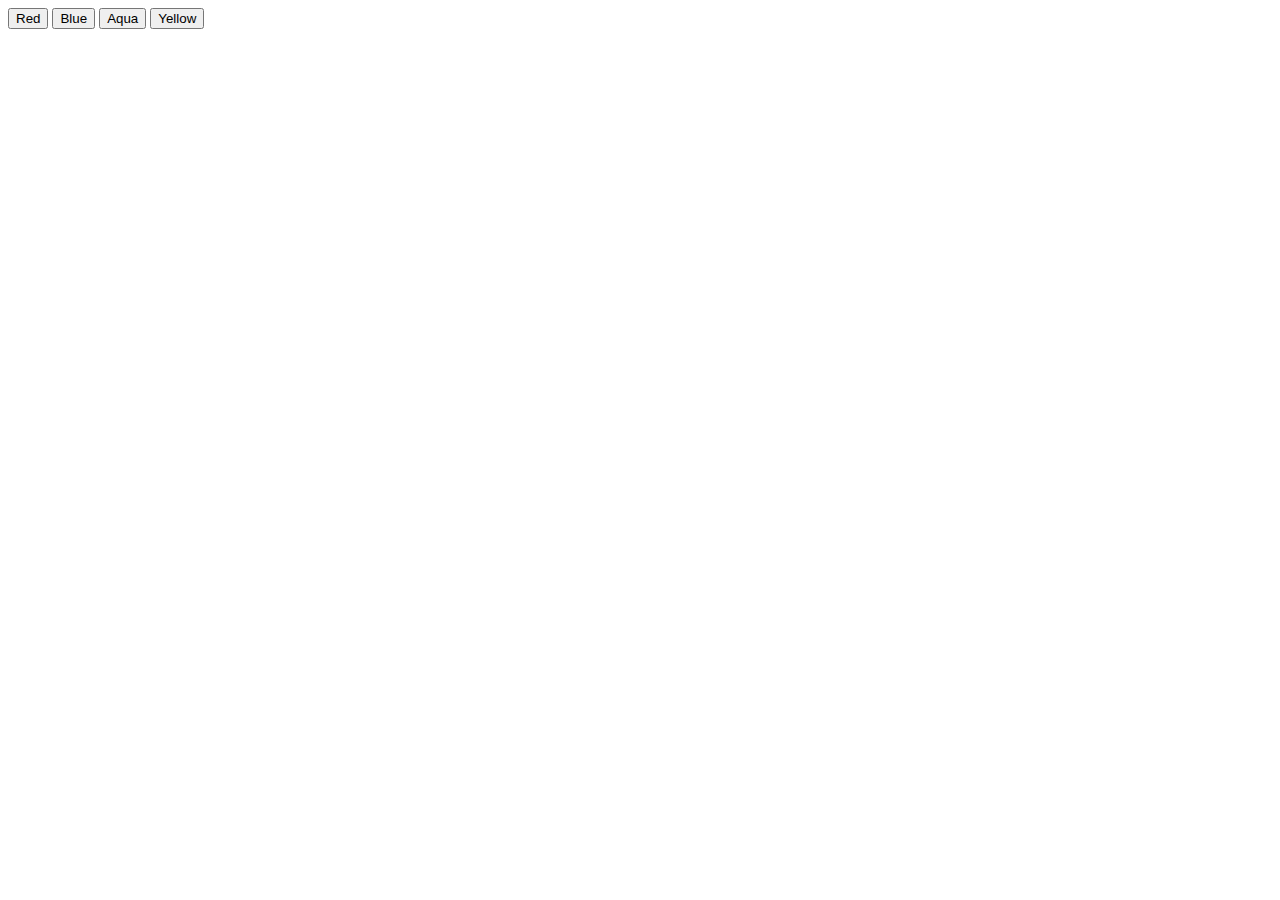
<file: Change Page Background Color/index.html>
<!DOCTYPE html>
<html lang="en">
<head>
    <meta charset="UTF-8">
    <meta name="viewport" content="width=device-width, initial-scale=1.0">
    <title> Change Page Background Color </title>
    
</head>
<body>
    <button class = "red">
        Red          
    </button>
    <button class = "blue">
        Blue          
    </button>
    <button class = "aqua">
        Aqua          
    </button>
    <button class = "yellow">
        Yellow         
    </button>
   


  
    <script src="./script.js"></script>
    
</body>
</html>
</file>
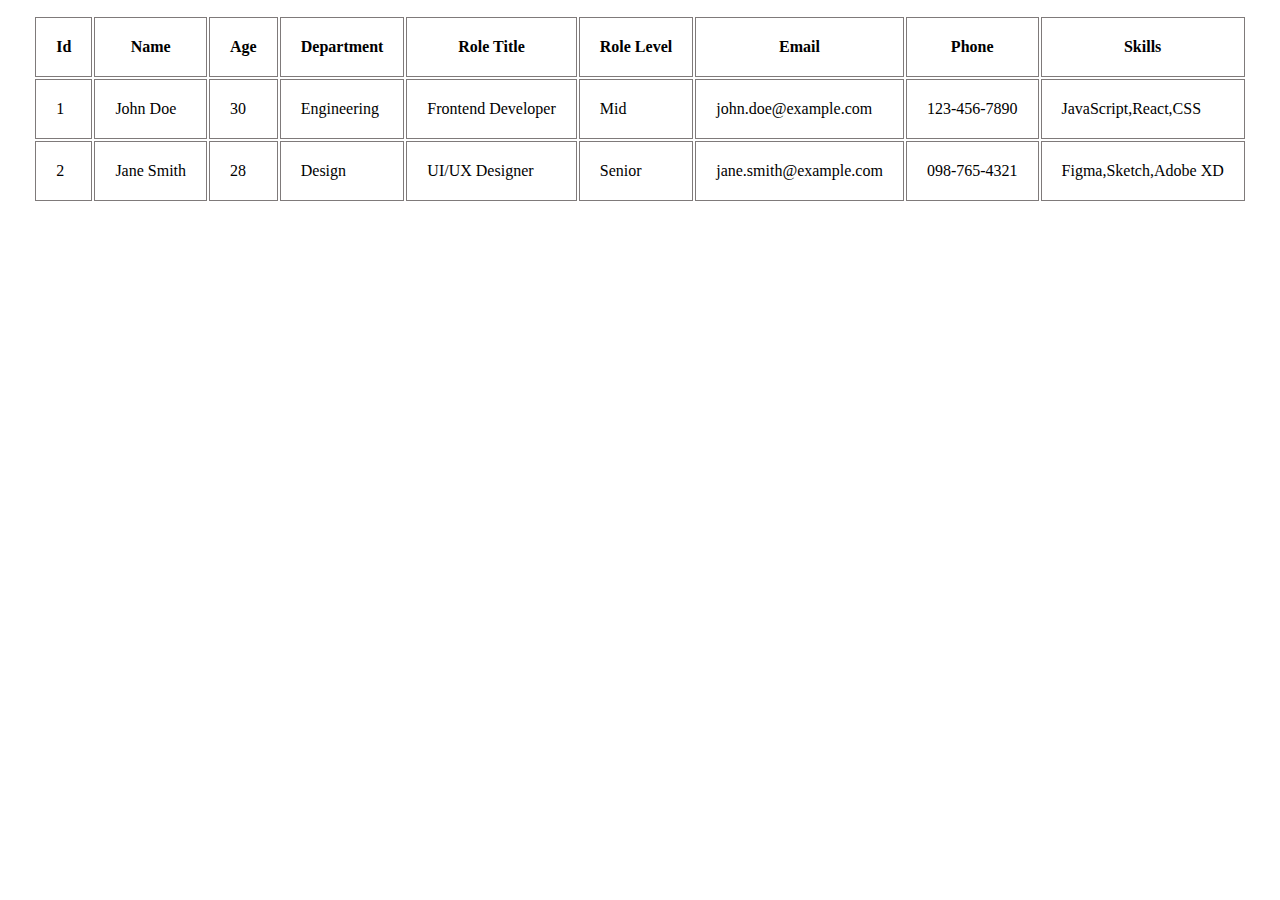
<file: Frontend  Day 7/index.html>
<!DOCTYPE html>
<html lang="en">
<head>
    <meta charset="UTF-8">
    <meta name="viewport" content="width=device-width, initial-scale=1.0">
    <title>Table</title>
    <link rel="stylesheet" href="style.css">
</head>
<body>
    <table id="table">
        <thead id="titels">
            <tr>
                <th>Id</th>
                <th>Name</th>
                <th>Age</th>
                <th>Department</th>
                <th>Role Title</th>
                <th>Role Level</th>
                <th>Email</th>
                <th>Phone</th>
                <th>Skills</th>
            </tr>
        </thead>
        <tbody id="tbBody"></tbody>  
    </table>
    <script src="script.js"></script>
</body>
</html>
</file>
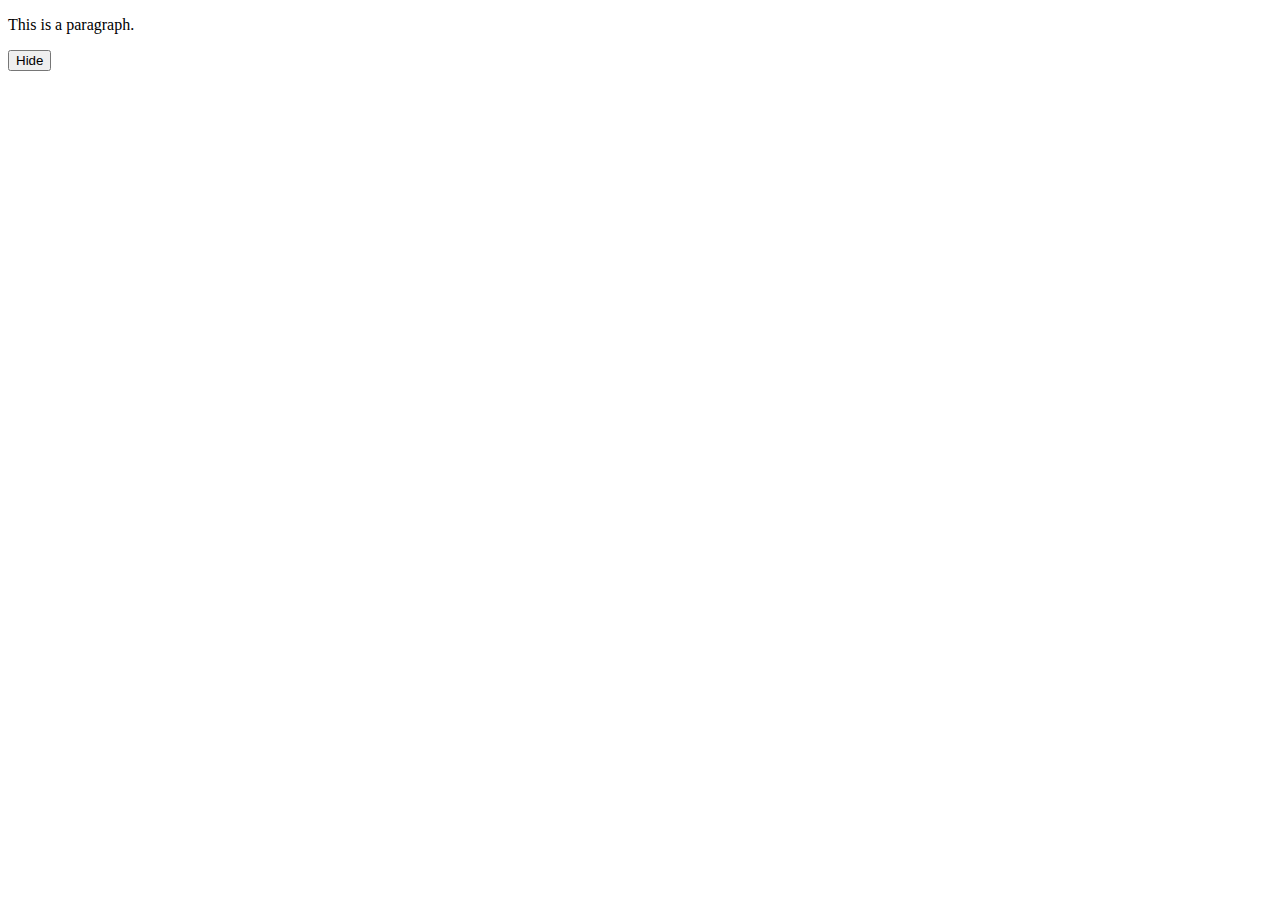
<file: Frontend Day 4/ShowHide a Paragraph/index.html>
<!DOCTYPE html>
<html lang="en">
<head>
  <meta charset="UTF-8">
  <meta name="viewport" content="width=device-width, initial-scale=1.0">
  <title>Visibility</title>
</head>

<body>
  <p class="text">
    This is a paragraph.
  </p>
  <button class="button">
    Hide
  </button>


  <script src="./script.js" ></script>
</body>
</html>
</file>
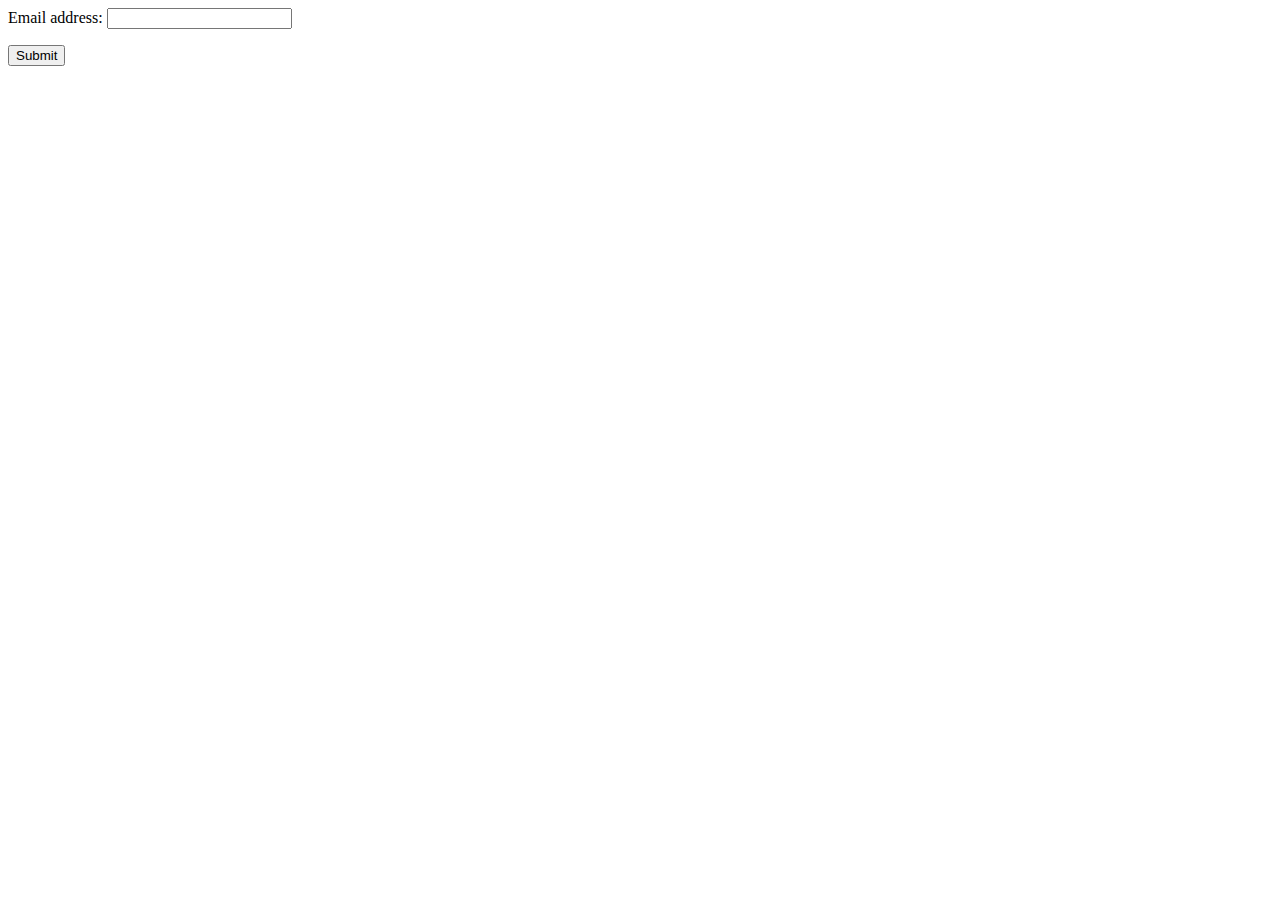
<file: Frontend Day 4/Simple Form Validation/index.html>
<!DOCTYPE html>
<html lang="en">
<head>
    <meta charset="UTF-8">
    <meta name="viewport" content="width=device-width, initial-scale=1.0">
    <title>Form Validation</title>
  
</head>

<body>
<form id="emailform">
    <label for="email">Email address:</label>
    <input type="email" id="email" name="email">
    <p id="errorMessage" style="color: red;"></p>
    <button type="submit" id="submit">Submit</button>
</form>

<script src="script.js"> </script>

</body>
</html>
</file>
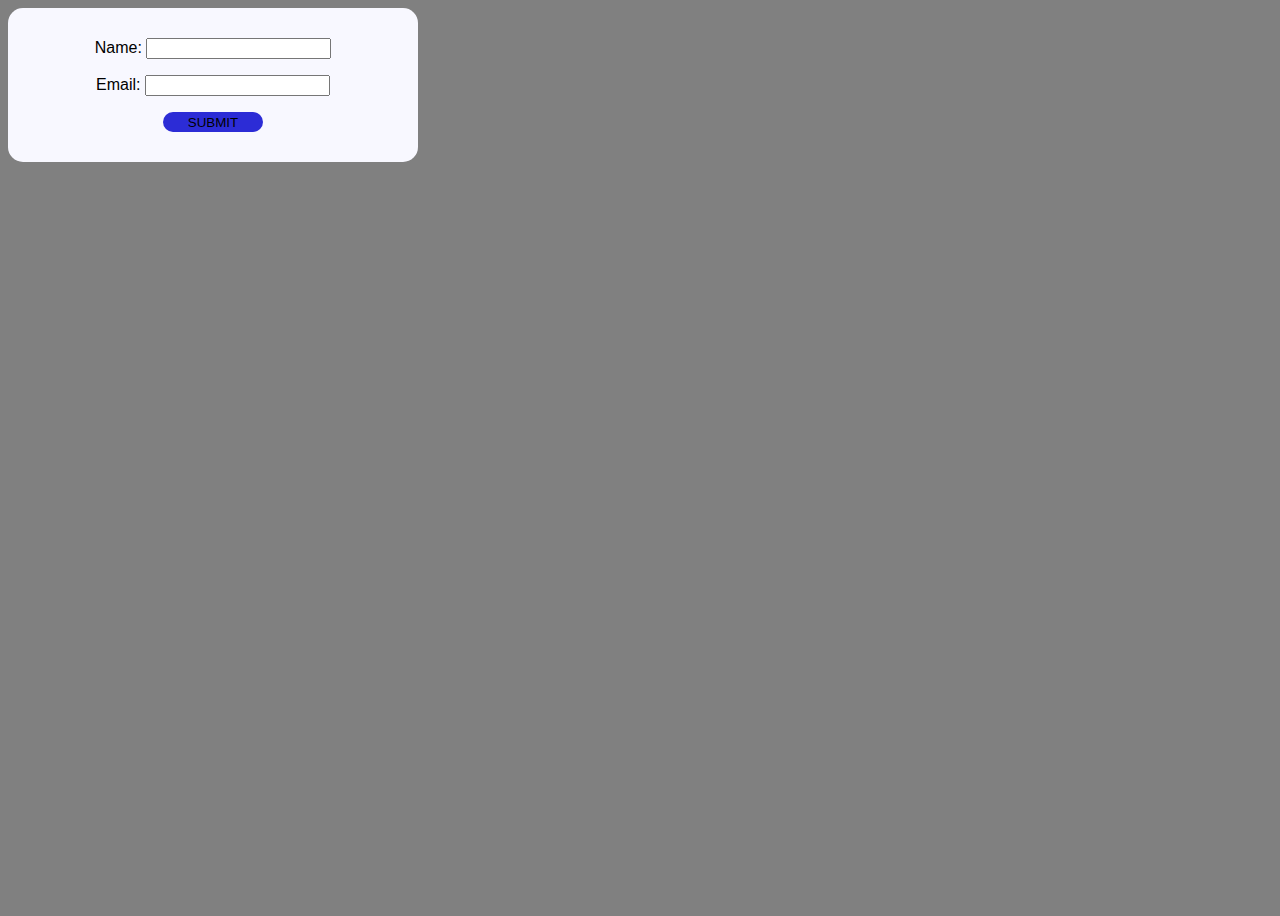
<file: Frontend Day 5/Basic HTML Form with Validation/index.html>
<!DOCTYPE html>
<html lang="en">

<head>
    <meta charset="UTF-8">
    <meta name="viewport" content="width=device-width, initial-scale=1.0">
    <title>Form validation</title>
    <link rel="stylesheet" href="style.css">
</head>

<body>
        <form id="form" action="/" >
            <label for="name"> Name: </label>
            <input type="text" id="username" , name="username">
            <p id="errorName"></p>
            <label for="email"> Email: </label>
            <input type="email" id="email" name="email">
            <p id="errorEmail"></p>
            <input type="submit" id="submit" value = "SUBMIT"></input>
        </form>
</body>

</html>
</file>
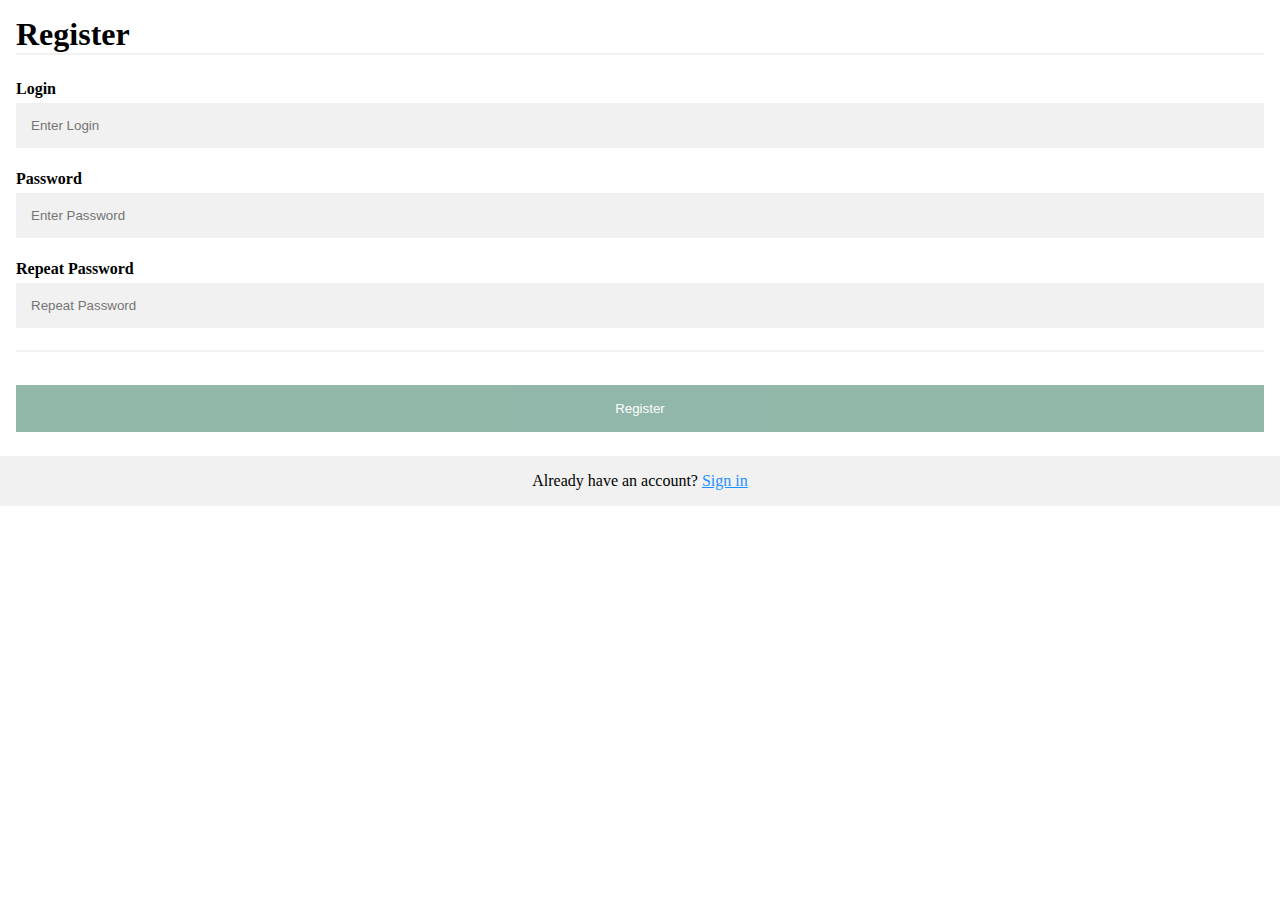
<file: Frontend Day 6/Form Auto-Save to LocalStorage/index.html>
<!DOCTYPE html>
<html lang="en">

<head>
    <script defer src="./app.js"></script>
    <link rel="stylesheet" href="style.css">
    <meta charset="UTF-8">
    <meta http-equiv="X-UA-Compatible" content="IE=edge">
    <meta name="viewport" content="width=device-width, initial-scale=1.0">
    <title>Document</title>
</head>

<body>
    <form action="#">
        <div class="container">
            <h1>Register</h1>
            <hr>

            <label for="login"><b>Login</b></label>
            <input type="text" placeholder="Enter Login" name="login" id="login" min="6" required>

            <label for="psw"><b>Password</b></label>
            <input type="password" placeholder="Enter Password" name="psw" id="psw" min="6" required>

            <label for="psw-repeat"><b>Repeat Password</b></label>
            <input type="password" placeholder="Repeat Password" name="psw-repeat" id="psw-repeat" min="6" required>
            <hr>

            <button type="submit" id="registerbtn" class="registerbtn">Register</button>
        </div>

        <span id="errorSpan"></span>

        <div id="containerSignin" class="container signin">
            <p>Already have an account? <a id="signinLink" href="file.html">Sign in</a></p>
        </div>
    </form>
</body>

</html>
</file>
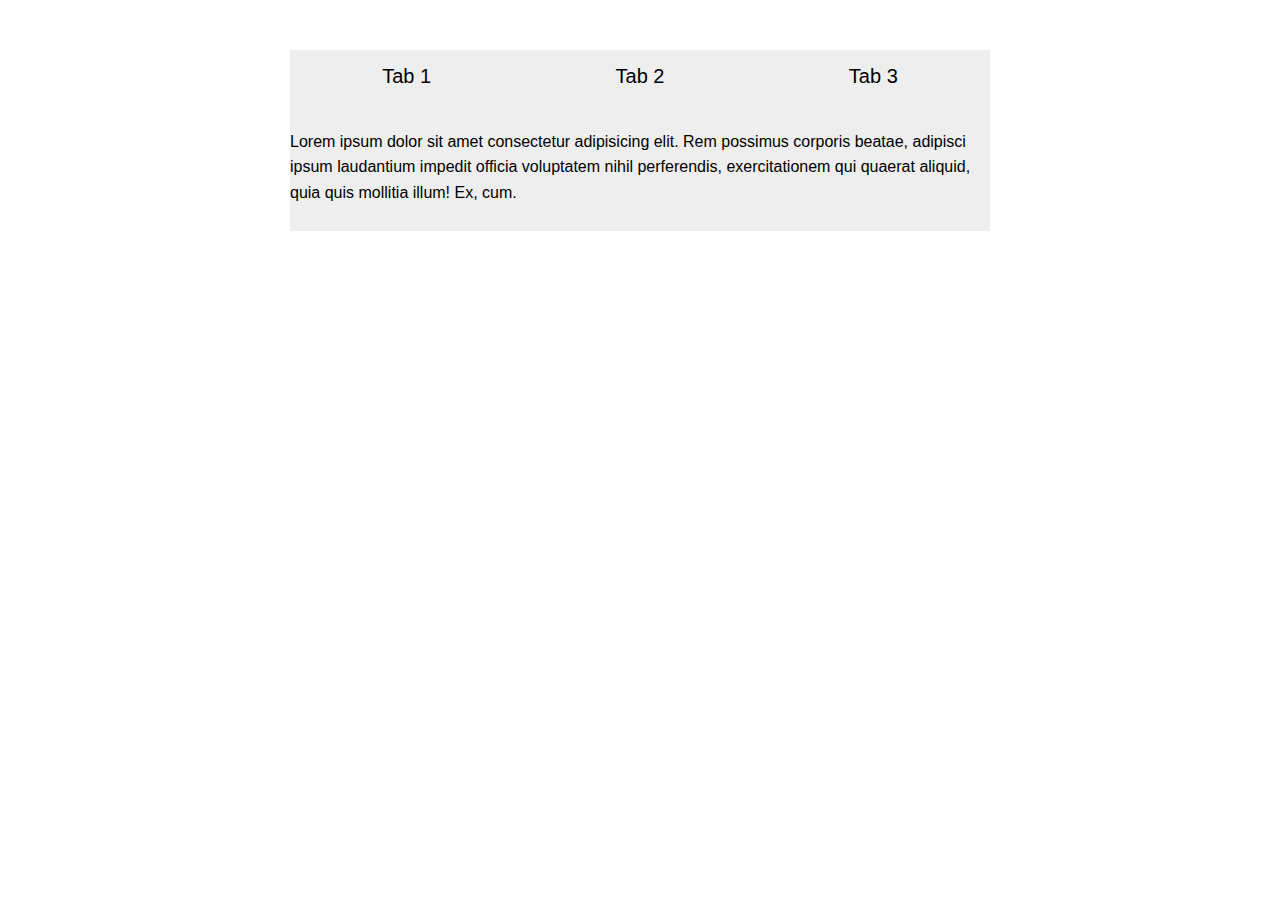
<file: Frontend Day 5/Tabbed Interface with Dynamic Content Loading/tubs.html>
<!DOCTYPE html>
<html lang="en">

<head>
    <meta charset="UTF-8">
    <meta name="viewport" content="width=device-width, initial-scale=1.0">
    <title>Tubs</title>
    <link rel="stylesheet" href="tubs.css">
</head>

<body>
    <div class = "tabsContainer">
        <div class = "ollTabs">
            <div class = "tab_item active>" data-tab = "tab-1" >Tab 1</div>
            <div class = "tab_item" data-tab = "tab-2">Tab 2</div>
            <div class = "tab_item" data-tab = "tab-3">Tab 3</div>
        </div>
        <dix class = "tabsContent">
            <div class = "tab_content active tab-1 " >
                Lorem ipsum dolor sit amet consectetur adipisicing elit. Rem possimus corporis beatae, adipisci ipsum laudantium impedit officia voluptatem nihil perferendis, exercitationem qui quaerat aliquid, quia quis mollitia illum! Ex, cum.
            </div>
            <div class = "tab_content tab-2" >
                2 sit amet consectetur adipisicing elit. Similique eligendi minus debitis, accusamus soluta unde dolores temporibus vitae ipsam doloribus enim facere aperiam suscipit nulla voluptatem dolorum magni? Numquam, quos?
            </div>
            <div class = "tab_content tab-3" >
                content 3
            </div>  
        </dix>
</div>

<script src="./tubs.js"></script>
</body>

</html>
</file>
<file: Frontend  Day 7/style.css>
#table {
    margin: 0 auto;
    margin-top: 15px;
    border-color:rgb(18, 15, 15);
    border-radius: 10px;
}

th, td {
    border:1px solid rgb(127, 122, 122);
    /* border-collapse: collapse; */
    padding: 20px;
}
</file>
<file: Frontend Day 5/Basic HTML Form with Validation/style.css>
body {
    display: flax;
    justify-content: center;
    align-items: center;
    height: 100vh;
    font-family: Arial, Helvetica, sans-serif;
    background-color: grey;
    font-size: 16px;
}

#form {
    background-color: ghostwhite;
    padding: 30px;
    text-align: center;
    border-radius: 15px;
    width: 350px;
}

#submit {
    background-color: rgb(44, 44, 214);
    border-radius: 10px;
    height: 20px;
    width: 100PX;
    border-style: none;
    
}
</file>
<file: Frontend Day 6/Form Auto-Save to LocalStorage/style.css>
* {
    margin: 0;
    padding: 0;
    box-sizing: border-box;
}



/* Add padding to containers */
.container {
    padding: 16px;
    background-color: white;
  }
  
  /* Full-width input fields */
  input[type=text], input[type=password] {
    width: 100%;
    padding: 15px;
    margin: 5px 0 22px 0;
    display: inline-block;
    border: none;
    background: #f1f1f1;
  }
  
  input[type=text]:focus, input[type=password]:focus {
    background-color: #ddd;
    outline: none;
  }
  
  /* Overwrite default styles of hr */
  hr {
    border: 1px solid #f1f1f1;
    margin-bottom: 25px;
  }
  
  /* Set a style for the submit button */
  .registerbtn {
    background-color: #86b0a1;
    color: white;
    padding: 16px 20px;
    margin: 8px 0;
    border: none;
    cursor: pointer;
    width: 100%;
    opacity: 0.9;
  }
  
  .registerbtn:hover {
    opacity: 1;
  }
  
  /* Add a blue text color to links */
  a {
    color: dodgerblue;
  }
  
  /* Set a grey background color and center the text of the "sign in" section */
  .signin {
    background-color: #f1f1f1;
    text-align: center;
  }
</file>
<file: Frontend Day 5/Tabbed Interface with Dynamic Content Loading/tubs.css>
body {
    font-family: Arial, Helvetica, sans-serif;
    font-size: 16px;
    line-height: 1.6;
    box-sizing: border-box;
}


.tabsContainer{
    max-width: 700px;
    background-color: #eee;
    margin: 50px auto;

}

 .ollTabs{
    display: flex;
    border-bottom: 1px solid #eee;
    font-size: 1.25rem;
}

.tab_item {
    padding: 10px 5px;
    width: 100%;
    text-align: center;
    cursor: pointer;
    transition: 0.5s all;
}

.tab_item:hover{
    border-bottom: 1px solid green;
    background-color: #ddd;
 }

.tab_item.active {
    border-bottom: 1px solid green;
    background-color: #ddd;
}

.tabsContent {
    padding: 25px 20px;
}

.tab_content {
    display: none;
}

.tab_content.active {
    display: block;
}
</file>
